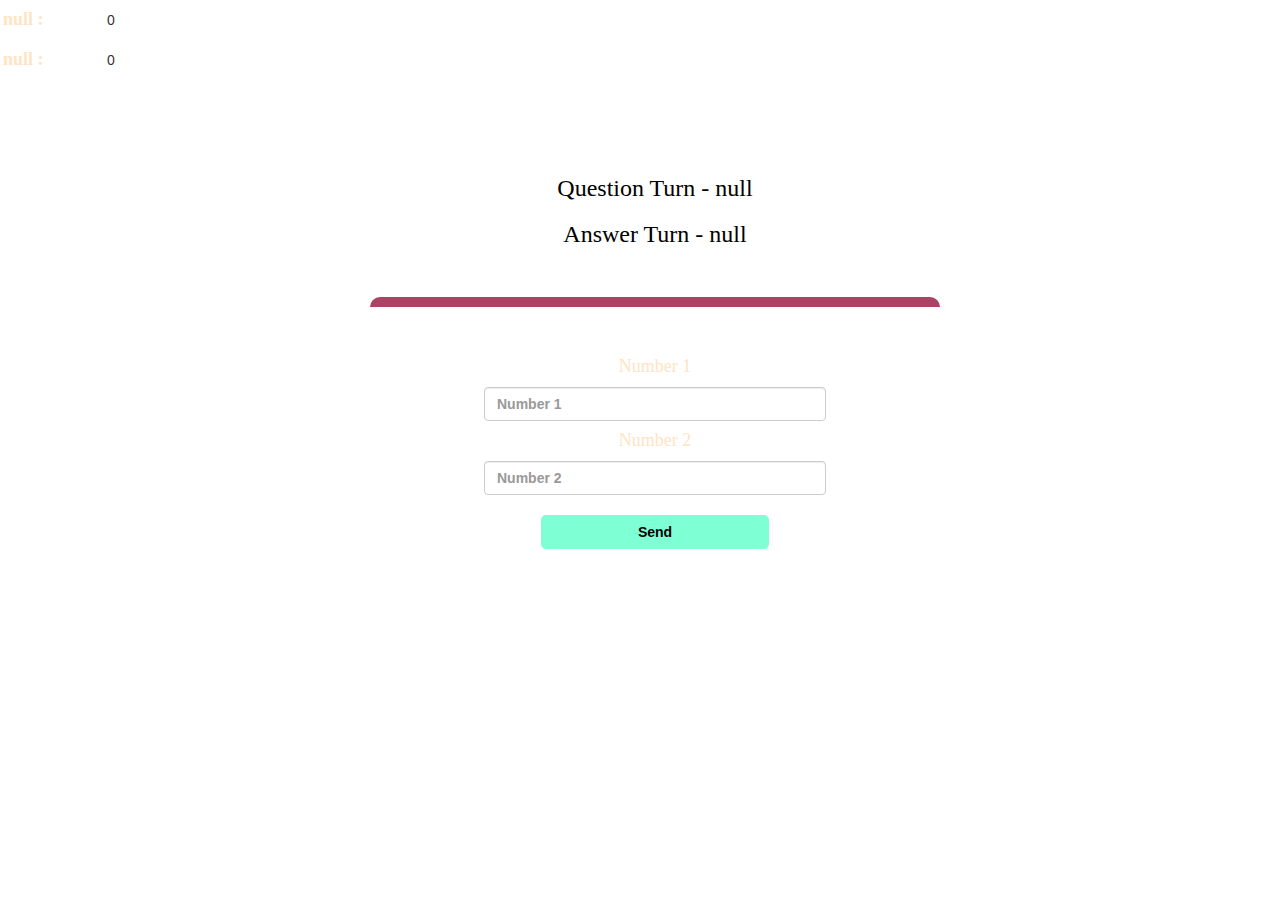
<file: game_page.html>
<!DOCTYPE html>
<html>
<head>
	<title>Math Quiz Game!</title>
<meta name="viewport" content="width=device-width, initial-scale=1">
<link rel="stylesheet" href="https://maxcdn.bootstrapcdn.com/bootstrap/3.4.0/css/bootstrap.min.css">
<script src="https://ajax.googleapis.com/ajax/libs/jquery/3.4.1/jquery.min.js"></script>
<script src="https://maxcdn.bootstrapcdn.com/bootstrap/3.4.0/js/bootstrap.min.js"></script>
<link rel="preconnect" href="https://fonts.googleapis.com">
<link rel="preconnect" href="https://fonts.gstatic.com" crossorigin>
<link href="https://fonts.googleapis.com/css2?family=Yellowtail&display=swap" rel="stylesheet">

<link rel="stylesheet" type="text/css" href="game.css">
</head>
<body>
	<h4 id="player1_name" style="color: bisque; text-decoration: none; font-family: none;"></h4> <span id="player1_score"></span>
	<br>
	<h4 id="player2_name" style="color: bisque; text-decoration: none; font-family: none;"></h4> <span id="player2_score"></span>
	<div class="container">
<div class="container">
	<center>
		<h2 style="color: white; font-family: 'Yellowtail', cursive; font-size: 50px;">Here You Go!!</h2>
		<h3 id="player_question" style="font-family: none; color: black;"></h3>
		<h3 id="player_answer" style="font-family: none; color: black;"></h3>
		<br>
		<br>
		<div id="output" class="col-lg-6"></div>
		<br>
		<h4>Number 1</h4>
		<input type="number" class="form-control" id="number_1" placeholder="Number 1" style="width: 30%;">
		<h4>Number 2</h4>
		<input type="number" class="form-control" id="number_2" placeholder="Number 2" style="width: 30%;">
		<br>
		<button onclick="send()" style="width: 20%; background-color: aquamarine; color: black; font-weight: bold; border-radius: 5px;" class="btn btn-link">Send</button>
	</center>
</div>
<script src="game_page.js"></script>
</body>
</html>
</file>
<file: game.css>
body
{
	background-image: url("https://cdn.hipwallpaper.com/i/75/53/0cFvKO.jpg");
}

	.login_div1 , .login_div2
	{
		background: pur;
		padding: 10px;
		float: none;
		border-radius: 15px;
		width: 30%;
		height: 150px;
		background-color: wheat;
	}


#player1_name , #player2_name
{
	display: inline-block;
	margin-left: 3px;
	color: tomato;
	font-weight: bold;
}
#word
{
	width: 60%;
}
#word_display
{
	letter-spacing: 5px;
}
#output
{
	background: white;
	border-radius: 10px;
	border-top: 10px solid #AA4465;
	padding: 10px;
	float: none;
	text-align: left;
}
h1{
	color: orange;
	font-family: 'Akaya Kanadaka', cursive;
}
h3{
	font-family: 'Lora', serif;
	color: teal;
}
#username{
	font-family: 'Yellowtail', cursive;
	color: turquoise;
}
button{
	font-family: 'Trebuchet MS', 'Lucida Sans Unicode', 'Lucida Grande', 'Lucida Sans', Arial, sans-serif;
}
input:hover{
	background-color: yellow;
}
.login_div2:hover{
	border: 5px solid rgb(102, 6, 73);
	width: 35%;
}
.login_div1:hover{
	border: 5px solid rgb(102, 6, 73);
	width: 35%;
}
#number_1,#number_2
{
	color: tomato;
	font-weight: bold;
}
h4{
	color: bisque;
	font-family: 'Akaya Kanadaka', cursive;
	width: 100px;
}
h4:hover{
	text-decoration: underline;
}
</file>
